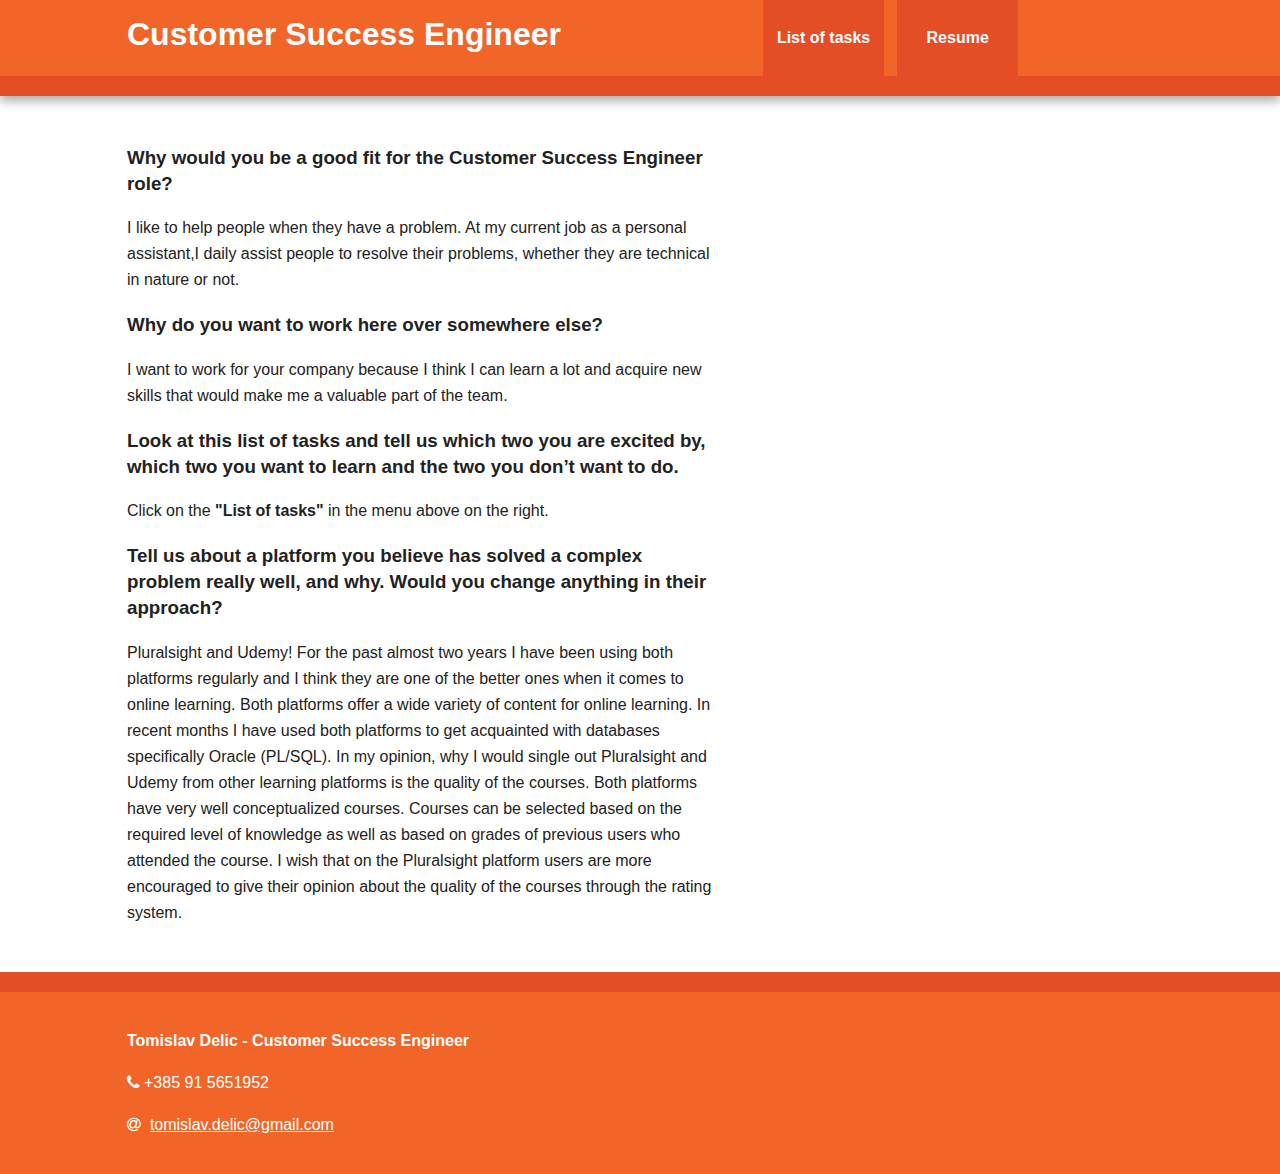
<file: index.html>
<!doctype html>
<!--[if lt IE 7]>      <html class="no-js lt-ie9 lt-ie8 lt-ie7" lang=""> <![endif]-->
<!--[if IE 7]>         <html class="no-js lt-ie9 lt-ie8" lang=""> <![endif]-->
<!--[if IE 8]>         <html class="no-js lt-ie9" lang=""> <![endif]-->
<!--[if gt IE 8]><!--> <html class="no-js" lang=""> <!--<![endif]-->
    <head>
        <meta charset="utf-8">
        <meta http-equiv="X-UA-Compatible" content="IE=edge,chrome=1">
        <title>Tomislav Delic</title>
        <meta name="description" content="">
        <meta name="viewport" content="width=device-width, initial-scale=1">
        <link rel="apple-touch-icon" href="apple-touch-icon.png">

        <link rel="stylesheet" href="css/normalize.min.css">
        <link rel="stylesheet" href="css/main.css">

        <script src="js/vendor/modernizr-2.8.3-respond-1.4.2.min.js"></script>
        <link rel="stylesheet" href="https://cdnjs.cloudflare.com/ajax/libs/font-awesome/4.7.0/css/font-awesome.min.css">
    </head>
    <body>
        <!--[if lt IE 8]>
            <p class="browserupgrade">You are using an <strong>outdated</strong> browser. Please <a href="http://browsehappy.com/">upgrade your browser</a> to improve your experience.</p>
        <![endif]-->

        <div class="header-container">
            <header class="wrapper clearfix">
                <h1 class="title">Customer Success Engineer</h1>
                <nav>
                    <ul>
                        <li><a href="list-of-tasks.html">List of tasks</a></li>
                        <!----><li><a href="http://tomislavdelic.github.io" target="_blank">Resume</a></li> 
                    </ul>
                </nav>
            </header>
        </div>

        <div class="main-container">
            <div class="main wrapper clearfix">

                <article>
                    <header>
                        <h3>Why would you be a good fit for the Customer Success Engineer role?</h3>
                        <p>I like to help people when they have a problem. At my current job as a personal assistant,I daily assist people to resolve their problems, 
                            whether they are technical in nature or not.</p>
                    </header>
                    <section>
                        <h3>Why do you want to work here over somewhere else?</h3>
                        <p>I want to work for your company because I think I can learn a lot and acquire new skills that would make me a valuable part of the team.</p>
                    </section>
                    <section>
                        <h3>Look at this list of tasks and tell us which two you are excited by, which two you want to learn and the two you don’t want to do.</h3>
                        <p> Click on the <strong>"List of tasks"</strong> in the menu above on the right.</p>
                    </section>
                    <section>
                        <h3>Tell us about a platform you believe has solved a complex problem really well, and why. Would you change anything in their approach?</h3>
                        <p> Pluralsight and Udemy! For the past almost two years I have been using both platforms regularly and I think they are one of the better ones when it comes to online 
                            learning. Both platforms offer a wide variety of content for online learning. In recent months I have used both platforms to get acquainted with databases 
                            specifically Oracle (PL/SQL).
                            In my opinion, why I would single out Pluralsight and Udemy from other learning platforms is the quality of the courses. Both platforms have very well 
                            conceptualized courses. Courses can be selected based on the required level of knowledge as well as based on grades of previous users who attended the course.
                            I wish that on the Pluralsight platform users are more encouraged to give their opinion about the quality of the courses through the rating system.
                            
                            
                        </p>
                    </section>
                </article>

               

            </div> <!-- #main -->
        </div> <!-- #main-container -->

        <div class="footer-container">
            <footer class="wrapper">
                <P><strong>Tomislav Delic - Customer Success Engineer</strong></P>
                <p><i class="fa fa-phone">&nbsp</i>+385 91 5651952</p>
                <P><i class="fa fa-at"></i>&nbsp <a href="mailto:tomislav.delic@gmail.com"> tomislav.delic@gmail.com</a></p>
            </footer>
        </div>

        <script src="//ajax.googleapis.com/ajax/libs/jquery/1.11.2/jquery.min.js"></script>
        <script>window.jQuery || document.write('<script src="js/vendor/jquery-1.11.2.min.js"><\/script>')</script>

        <script src="js/main.js"></script>

        <!-- Google Analytics: change UA-XXXXX-X to be your site's ID. -->
        <script>
            (function(b,o,i,l,e,r){b.GoogleAnalyticsObject=l;b[l]||(b[l]=
            function(){(b[l].q=b[l].q||[]).push(arguments)});b[l].l=+new Date;
            e=o.createElement(i);r=o.getElementsByTagName(i)[0];
            e.src='//www.google-analytics.com/analytics.js';
            r.parentNode.insertBefore(e,r)}(window,document,'script','ga'));
            ga('create','UA-XXXXX-X','auto');ga('send','pageview');
        </script>
    </body>
</html>
</file>
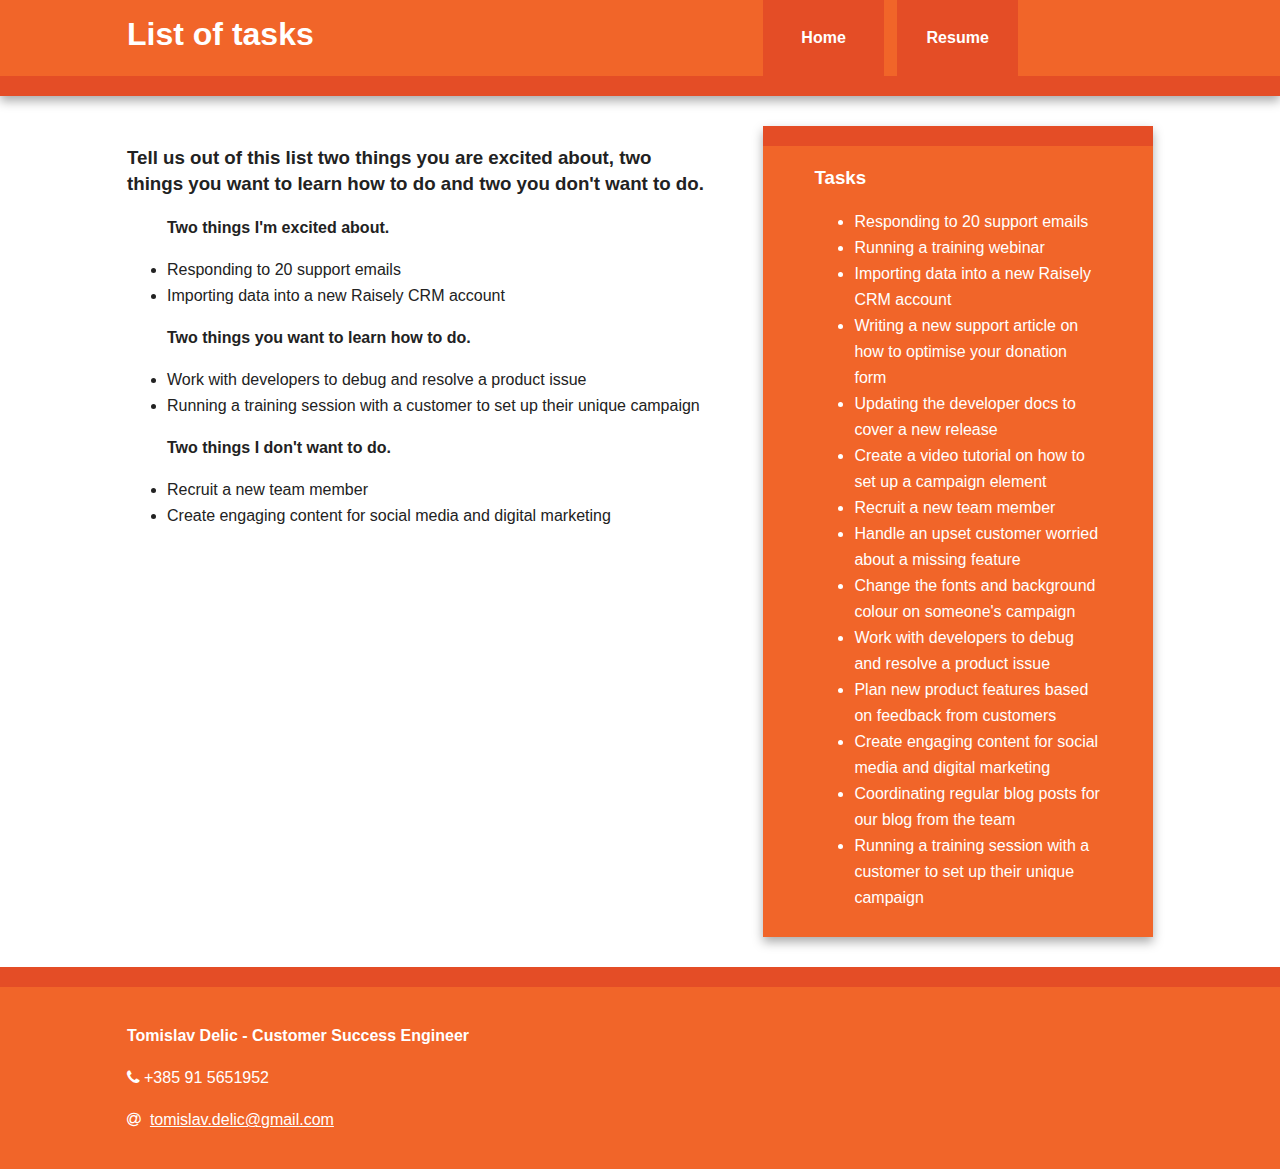
<file: list-of-tasks.html>
<!DOCTYPE html>
<!--[if lt IE 7]>      <html class="no-js lt-ie9 lt-ie8 lt-ie7" lang=""> <![endif]-->
<!--[if IE 7]>         <html class="no-js lt-ie9 lt-ie8" lang=""> <![endif]-->
<!--[if IE 8]>         <html class="no-js lt-ie9" lang=""> <![endif]-->
<!--[if gt IE 8]><!--> <html class="no-js" lang=""> <!--<![endif]-->
    <head>
        <meta charset="utf-8">
        <meta http-equiv="X-UA-Compatible" content="IE=edge,chrome=1">
        <title>List of Tasks</title>
        <meta name="description" content="">
        <meta name="viewport" content="width=device-width, initial-scale=1">
        <link rel="apple-touch-icon" href="apple-touch-icon.png">

        <link rel="stylesheet" href="css/normalize.min.css">
		<link rel="stylesheet" href="css/main.css">
		
		<link rel="stylesheet" href="https://cdnjs.cloudflare.com/ajax/libs/font-awesome/4.7.0/css/font-awesome.min.css">

        <script src="js/vendor/modernizr-2.8.3-respond-1.4.2.min.js"></script>
    </head>
<body>
	<div class="header-container">
		<header class="wrapper clearfix">
			<h1 class="title">List of tasks</h1>
			<nav>
				<ul>
					<li><a href="index.html">Home</a></li>
					<li><a href="http://tomislavdelic.github.io" target="_blank">Resume</a></li>
				</ul>
			</nav>
		</header>
	</div>

	<div class="main-container">
		<div class="main wrapper clearfix">

			<article>
				<header>
					<h3>Tell us out of this list two things you are excited about, two things you want to learn how to do and two you don't want to do.</h3>
					<ul>
						<p><strong>Two things I'm excited about.</strong></p>
						<li>Responding to 20 support emails</li>
						<li>Importing data into a new Raisely CRM account</li>
					</ul>
				</header>
			<section>
					<ul>
						<p><strong>Two things you want to learn how to do.</strong></p>
						<li>Work with developers to debug and resolve a product issue</li>
						<li>Running a training session with a customer to set up their unique campaign</li>
					</ul>
			</section>
			<section>
				<ul>
					<p><strong>Two things I don't want to do.</strong></p>
					<li>Recruit a new team member</li>
					<li>Create engaging content for social media and digital marketing</li>
				</ul>
		</section>
			</article>

			<aside>
				<h3>Tasks</h3>
				<ul>
					<li>Responding to 20 support emails</li>
					<li>Running a training webinar</li>
					<li>Importing data into a new Raisely CRM account</li>
					<li>Writing a new support article on how to optimise your donation form</li>
					<li>Updating the developer docs to cover a new release</li>
					<li>Create a video tutorial on how to set up a campaign element</li>
					<li>Recruit a new team member</li>
					<li>Handle an upset customer worried about a missing feature</li>
					<li>Change the fonts and background colour on someone's campaign</li>
					<li>Work with developers to debug and resolve a product issue</li>
					<li>Plan new product features based on feedback from customers</li>
					<li>Create engaging content for social media and digital marketing</li>
					<li>Coordinating regular blog posts for our blog from the team</li>
					<li>Running a training session with a customer to set up their unique campaign</li>
				</ul>
			</aside>

		   

		</div> <!-- #main -->
	</div> <!-- #main-container -->

	<div class="footer-container">
		<footer class="wrapper">
			<p><strong>Tomislav Delic - Customer Success Engineer</strong></p>
            <p><i class="fa fa-phone">&nbsp</i>+385 91 5651952</p>
            <P><i class="fa fa-at"></i>&nbsp <a href="mailto:tomislav.delic@gmail.com"> tomislav.delic@gmail.com</a></p>
		</footer>
	</div>

	<script src="//ajax.googleapis.com/ajax/libs/jquery/1.11.2/jquery.min.js"></script>
	<script>window.jQuery || document.write('<script src="js/vendor/jquery-1.11.2.min.js"><\/script>')</script>

	<script src="js/main.js"></script>

	<!-- Google Analytics: change UA-XXXXX-X to be your site's ID. -->
	<script>
		(function(b,o,i,l,e,r){b.GoogleAnalyticsObject=l;b[l]||(b[l]=
		function(){(b[l].q=b[l].q||[]).push(arguments)});b[l].l=+new Date;
		e=o.createElement(i);r=o.getElementsByTagName(i)[0];
		e.src='//www.google-analytics.com/analytics.js';
		r.parentNode.insertBefore(e,r)}(window,document,'script','ga'));
		ga('create','UA-XXXXX-X','auto');ga('send','pageview');
	</script>
</body>
</html>
</body>
</html>
</file>
<file: css/main.css>
/*! HTML5 Boilerplate v5.0 | MIT License | http://h5bp.com/ */

html {
    color: #222;
    font-size: 1em;
    line-height: 1.4;
}

::-moz-selection {
    background: #b3d4fc;
    text-shadow: none;
}

::selection {
    background: #b3d4fc;
    text-shadow: none;
}

hr {
    display: block;
    height: 1px;
    border: 0;
    border-top: 1px solid #ccc;
    margin: 1em 0;
    padding: 0;
}

audio,
canvas,
iframe,
img,
svg,
video {
    vertical-align: middle;
}

fieldset {
    border: 0;
    margin: 0;
    padding: 0;
}

textarea {
    resize: vertical;
}

.browserupgrade {
    margin: 0.2em 0;
    background: #ccc;
    color: #000;
    padding: 0.2em 0;
}


/* ===== Initializr Styles ==================================================
   Author: Jonathan Verrecchia - verekia.com/initializr/responsive-template
   ========================================================================== */

body {
    font: 16px/26px Helvetica, Helvetica Neue, Arial;
}

.wrapper {
    width: 90%;
    margin: 0 5%;
}

/* ===================
    ALL: Orange Theme
   =================== */

.header-container {
    border-bottom: 20px solid #e44d26;
}

.footer-container,
.main aside {
    border-top: 20px solid #e44d26;
}

.header-container,
.footer-container,
.main aside {
    background: #f16529;
}

.title {
    color: white;
}

/* ==============
    MOBILE: Menu
   ============== */

nav ul {
    margin: 0;
    padding: 0;
    list-style-type: none;
}

nav a {
    display: block;
    margin-bottom: 10px;
    padding: 15px 0;

    text-align: center;
    text-decoration: none;
    font-weight: bold;

    color: white;
    background: #e44d26;
}

nav a:hover,
nav a:visited {
    color: white;
}

nav a:hover {
    text-decoration: underline;
}

/* ==============
    MOBILE: Main
   ============== */

.main {
    padding: 30px 0;
}

.main article h1 {
    font-size: 2em;
}

.main aside {
    color: white;
    padding: 0px 5% 10px;
}

.footer-container footer {
    color: white;
    padding: 20px 0;
}

/* ===============
    ALL: IE Fixes
   =============== */

.ie7 .title {
    padding-top: 20px;
}

/* ==========================================================================
   Author's custom styles
   ========================================================================== */


    













/* ==========================================================================
   Media Queries
   ========================================================================== */

@media only screen and (min-width: 480px) {

/* ====================
    INTERMEDIATE: Menu
   ==================== */

    nav a {
        float: left;
        width: 27%;
        margin: 0 1.7%;
        padding: 25px 2%;
        margin-bottom: 0px;
    }

    nav li:first-child a {
        margin-left: 0;
    }

    nav li:last-child a {
        margin-right: 0;
    }

/* ========================
    INTERMEDIATE: IE Fixes
   ======================== */

    nav ul li {
        display: inline;
    }

    .oldie nav a {
        margin: 0 0.7%;
    }
}

@media only screen and (min-width: 768px) {

/* ====================
    WIDE: CSS3 Effects
   ==================== */

    .header-container,
    .main aside {
        -webkit-box-shadow: 0 5px 10px #aaa;
           -moz-box-shadow: 0 5px 10px #aaa;
                box-shadow: 0 5px 10px #aaa;
    }

/* ============
    WIDE: Menu
   ============ */

    .title {
        float: left;
    }

    nav {
        float: right;
        width: 38%;
    }

/* ============
    WIDE: Main
   ============ */

    .main article {
        float: left;
        width: 57%;
    }

    .main aside {
        float: right;
        width: 28%;
    }
}

@media only screen and (min-width: 1140px) {

/* ===============
    Maximal Width
   =============== */

    .wrapper {
        width: 1026px; /* 1140px - 10% for margins */
        margin: 0 auto;
    }
}

/* ==========================================================================
   Helper classes
   ========================================================================== */

.hidden {
    display: none !important;
    visibility: hidden;
}

.visuallyhidden {
    border: 0;
    clip: rect(0 0 0 0);
    height: 1px;
    margin: -1px;
    overflow: hidden;
    padding: 0;
    position: absolute;
    width: 1px;
}

.visuallyhidden.focusable:active,
.visuallyhidden.focusable:focus {
    clip: auto;
    height: auto;
    margin: 0;
    overflow: visible;
    position: static;
    width: auto;
}

.invisible {
    visibility: hidden;
}

.clearfix:before,
.clearfix:after {
    content: " ";
    display: table;
}

.clearfix:after {
    clear: both;
}

.clearfix {
    *zoom: 1;
}

/* ==========================================================================
   Print styles
   ========================================================================== */

@media print {
    *,
    *:before,
    *:after {
        background: transparent !important;
        color: #000 !important;
        box-shadow: none !important;
        text-shadow: none !important;
    }

    a:link {
        background-color: transparent;
        color:white;
        text-decoration: none;

    }
    a:visited {
        text-decoration: underline;
    }

    a[href]:after {
        content: " (" attr(href) ")";
    }

    abbr[title]:after {
        content: " (" attr(title) ")";
    }

    a[href^="#"]:after,
    a[href^="javascript:"]:after {
        content: "";
    }

    pre,
    blockquote {
        border: 1px solid #999;
        page-break-inside: avoid;
    }

    thead {
        display: table-header-group;
    }

    tr,
    img {
        page-break-inside: avoid;
    }

    img {
        max-width: 100% !important;
    }

    p,
    h2,
    h3 {
        orphans: 3;
        widows: 3;
    }

    h2,
    h3 {
        page-break-after: avoid;
    }
}
</file>
